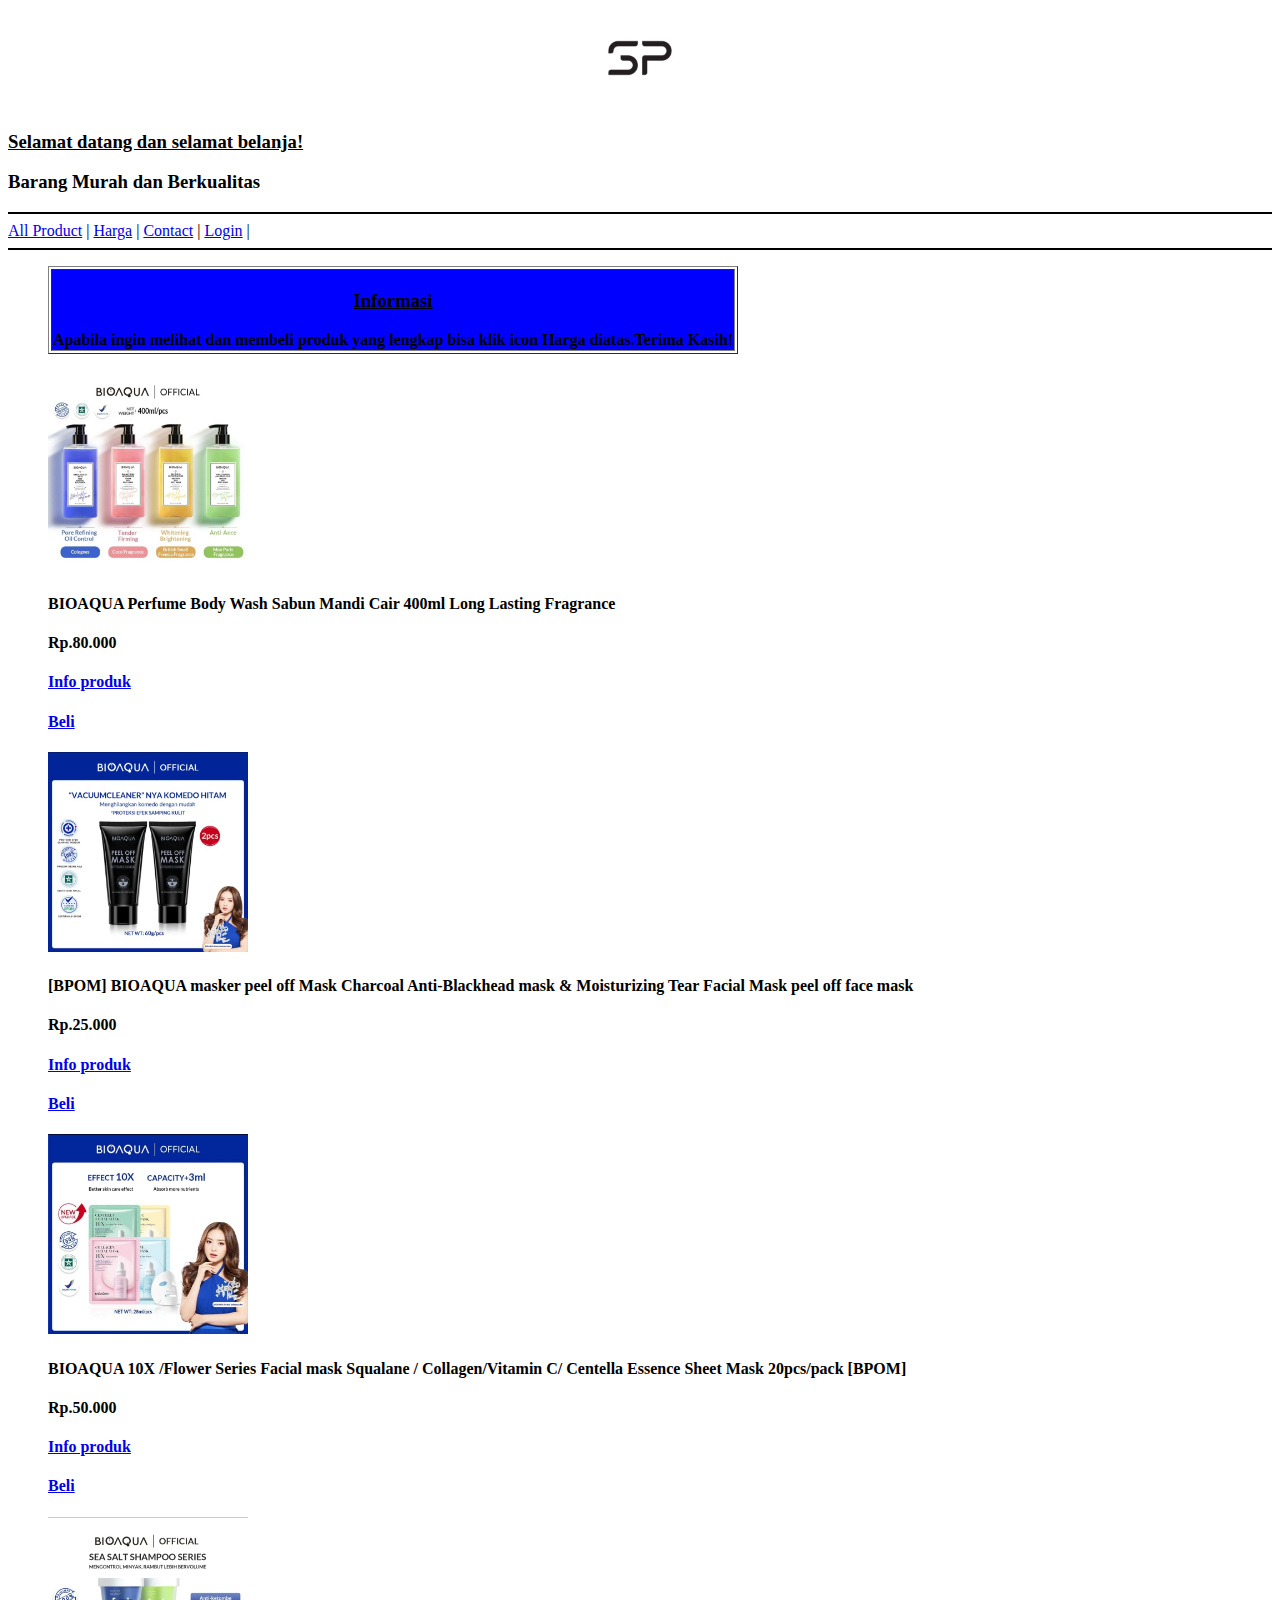
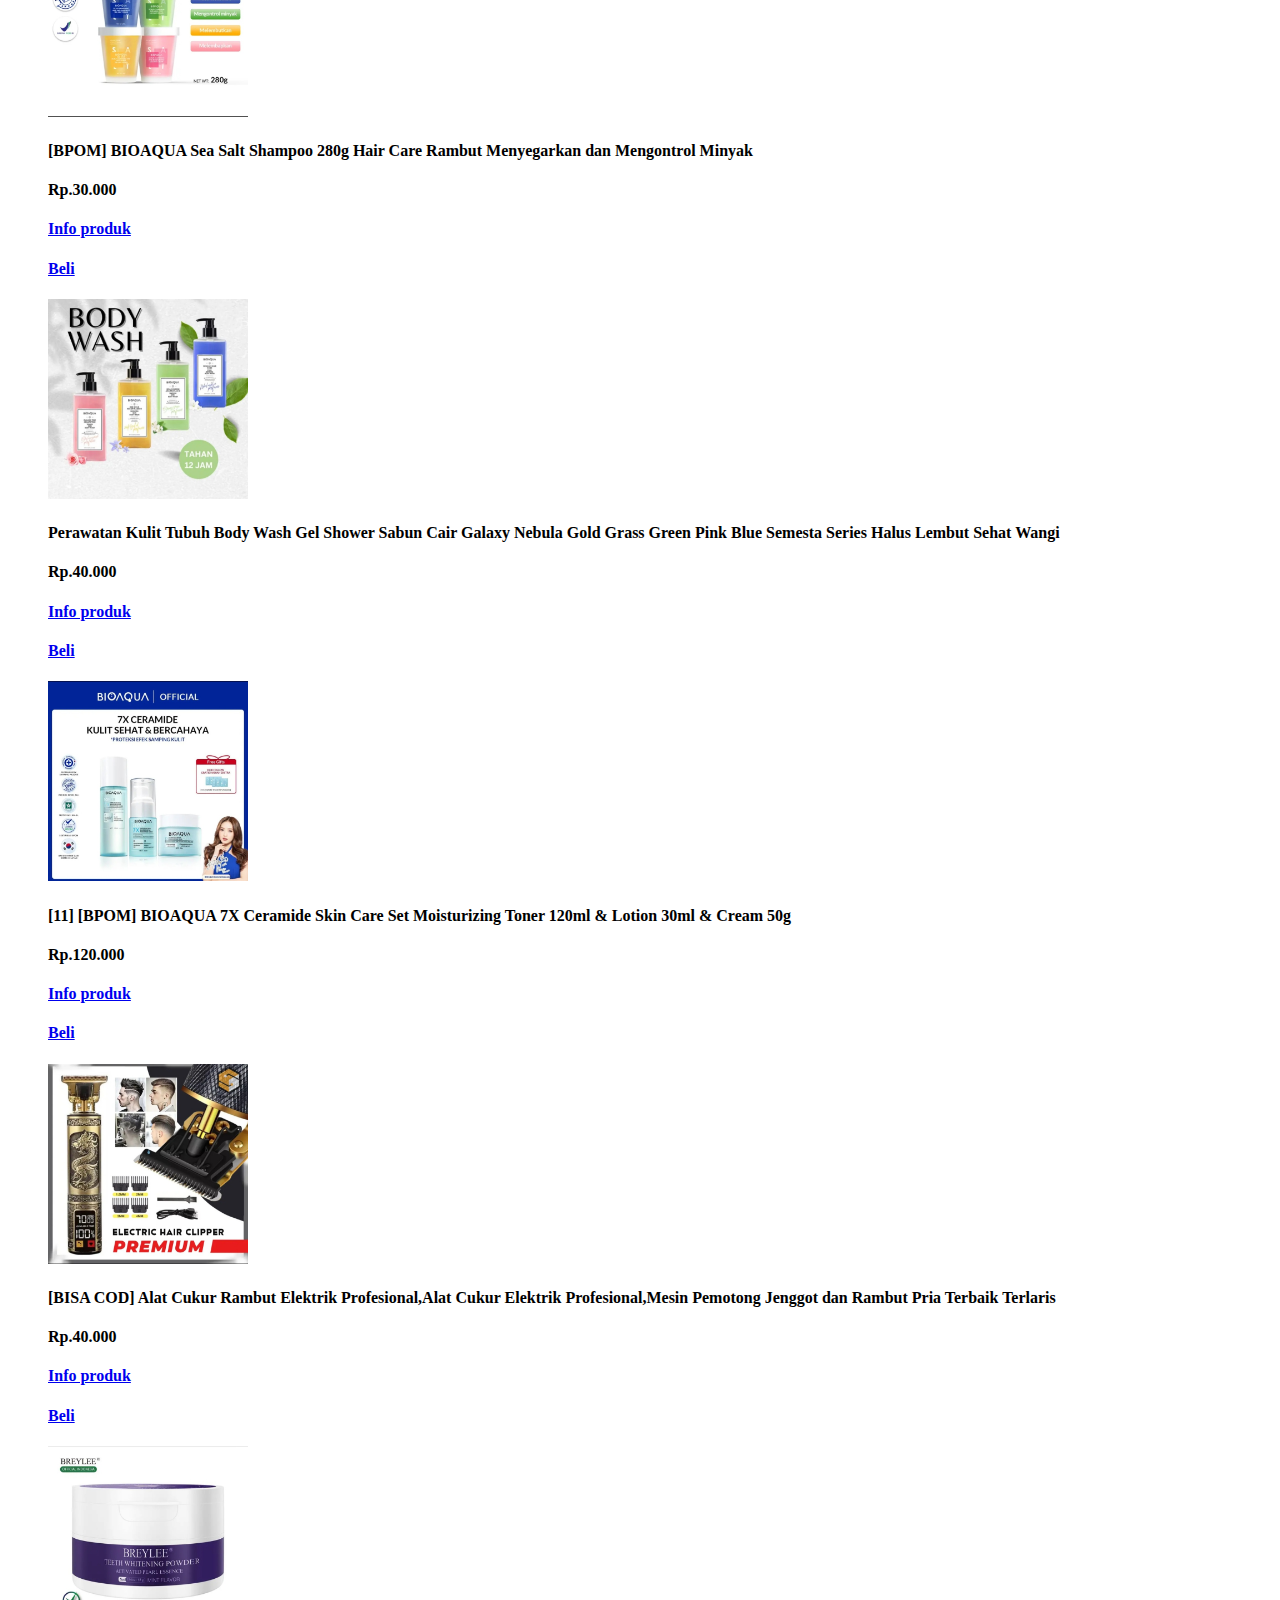
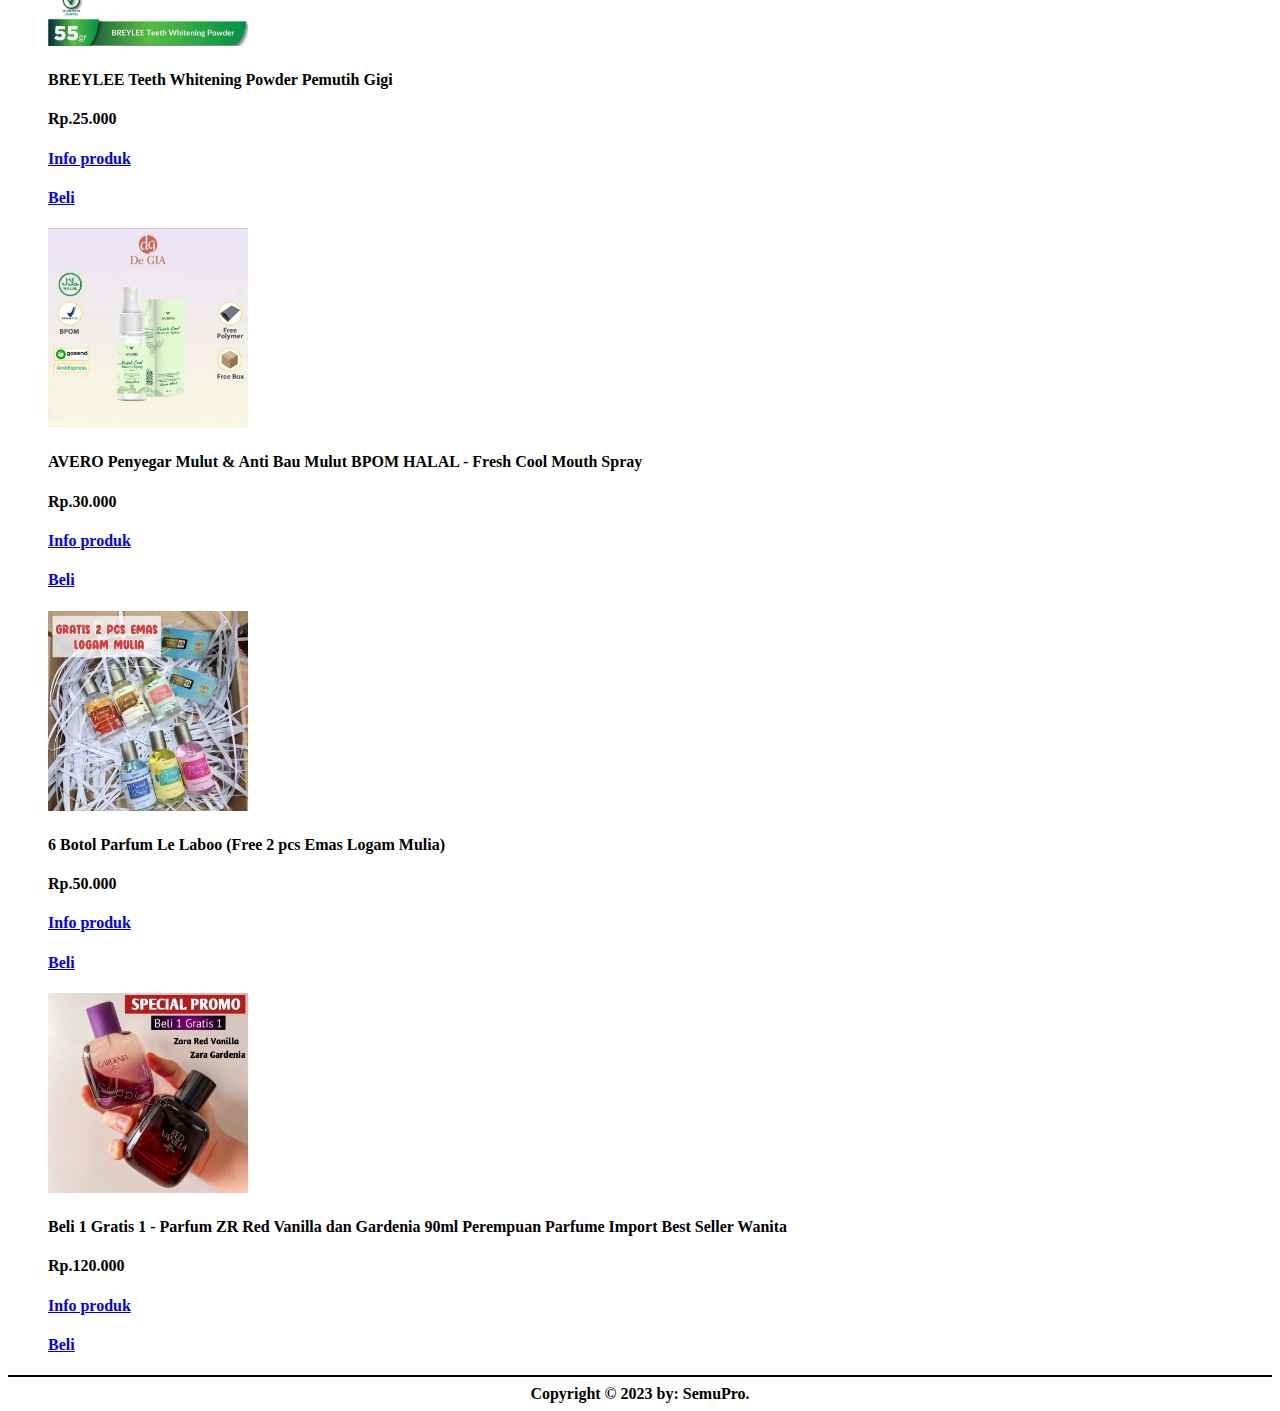
<file: index.html>
<!DOCTYPE html>
<html lang="en">
<head>
    <meta charset="UTF-8">
    <meta http-equiv="X-UA-Compatible" content="IE=edge">
    <meta name="viewport" content="width=device-width, initial-scale=1.0">
    <title>SemuPro</title>
    <link href="logo.jpg" rel="icon">
</head>
<body>
    <center><left><img src="logo.jpg" width="100" height="100" style="border-radius: 50%;"></left></center>
    
</body>
</html>

<!DOCTYPE html>
<html lang="en">
<head>
    <meta charset="UTF-8">
    <meta http-equiv="X-UA-Compatible" content="IE=edge">
    <meta name="viewport" content="width=device-width, initial-scale=1.0">
    <title>SemuPro</title>
    <link rel="stylesheet" href="style.css">
</head>
<body>
    
    <ins><left><h3>Selamat datang dan selamat belanja!</h3></left></ins>
    <h3>Barang Murah dan Berkualitas</h3>
    <hr size="2px" color="black">
    <nav>
        <a href="index.html">All Product</a> |
        <a href="Harga.html">Harga</a> |
        <a href="https://wa.me/6285781382057">Contact</a> |
        <a href="masuk.html">Login</a> |
    <hr size="2px" color="black">
    </nav>
    </html>
    </body>

<!DOCTYPE html>
<html lang="en">
<head>
    <meta charset="UTF-8">
    <meta http-equiv="X-UA-Compatible" content="IE=edge">
    <meta name="viewport" content="width=device-width, initial-scale=1.0">
    <title>SemuPro</title>
</head>
<body>
    <p></p>

    <ul type="circle">
    <table border="1">
        <tr>
            <th colspan="3" bgcolor="blue"><ins><h3>Informasi</h3></ins>
            <div>Apabila ingin melihat dan membeli produk yang lengkap bisa klik icon Harga diatas.Terima Kasih!</div>
            </th>
        </tr>
    </table>

    </ul>

    <p>
    <ul type="circle">

    <img src="gambar1.jpg"width="200" height="200";>
    <h4>BIOAQUA Perfume Body Wash Sabun Mandi Cair 400ml Long Lasting Fragrance</h4>
    <h4>Rp.80.000</h4>
    <a href="https://www.instagram.com/p/Cqzl-wGrDxD/?igshid=YmMyMTA2M2Y="><h4>Info produk</h4></a>
    <a href="https://linktr.ee/semupro"><h4>Beli</h4></a>

    </ul>
    </p>

    <p>
    <ul type="circle">

    <img src="gambar2.jpg"width="200" height="200";>
    <h4>[BPOM] BIOAQUA masker peel off Mask Charcoal Anti-Blackhead mask & Moisturizing Tear Facial Mask peel off face mask</h4>
    <h4>Rp.25.000</h4>
    <a href="https://www.instagram.com/p/CrDEKpLrjzc/?utm_source=ig_web_copy_link"><h4>Info produk</h4></a>
    <a href="https://linktr.ee/semupro"><h4>Beli</h4></a>

    </ul>
    </p>
    
    <p>
    <ul type="circle">
    
    <img src="gambar3.jpg"width="200" height="200";>
    <h4>BIOAQUA 10X /Flower Series Facial mask Squalane / Collagen/Vitamin C/ Centella Essence Sheet Mask 20pcs/pack [BPOM]</h4>
    <h4>Rp.50.000</h4>
    <a href="https://www.instagram.com/p/CrDGXw8rkK9/?utm_source=ig_web_copy_linkk"><h4>Info produk</h4></a>
    <a href="https://linktr.ee/semupro"><h4>Beli</h4></a>    
    
    </ul>
    </p>
    
    <p>
    <ul type="circle">
    
    <img src="gambar4.jpg"width="200" height="200";>
    <h4>[BPOM] BIOAQUA Sea Salt Shampoo 280g Hair Care Rambut Menyegarkan dan Mengontrol Minyak</h4>
    <h4>Rp.30.000</h4>
    <a href="https://www.instagram.com/p/CrDHOTTronc/?utm_source=ig_web_copy_link"><h4>Info produk</h4></a>
    <a href="https://linktr.ee/semupro"><h4>Beli</h4></a>

    </ul>
    </p>
    
    <p>
    <ul type="circle">

    <img src="gambar5.jpg"width="200" height="200";>
    <h4>Perawatan Kulit Tubuh Body Wash Gel Shower Sabun Cair Galaxy Nebula Gold Grass Green Pink Blue Semesta Series Halus Lembut Sehat Wangi</h4>
    <h4>Rp.40.000</h4>
    <a href="https://www.instagram.com/p/CrDIfnDrk7Y/?utm_source=ig_web_copy_link"><h4>Info produk</h4></a>
    <a href="https://linktr.ee/semupro"><h4>Beli</h4></a>

    </ul>
    </p>
    
    <p>
    <ul type="circle">

    <img src="gambar6.jpg"width="200" height="200";>
    <h4>[11] [BPOM] BIOAQUA 7X Ceramide Skin Care Set Moisturizing Toner 120ml & Lotion 30ml & Cream 50g</h4>
    <h4>Rp.120.000</h4>
    <a href="https://www.instagram.com/p/CrDL79pOPRb/?utm_source=ig_web_copy_link"><h4>Info produk</h4></a>
    <a href="https://linktr.ee/semupro"><h4>Beli</h4></a>

    </ul>
    </p>
    
    <p>
    <ul type="circle">

    <img src="gambar7.jpg"width="200" height="200";>
    <h4>[BISA COD] Alat Cukur Rambut Elektrik Profesional,Alat Cukur Elektrik Profesional,Mesin Pemotong Jenggot dan Rambut Pria Terbaik Terlaris</h4>
    <h4>Rp.40.000</h4>
    <a href="https://www.instagram.com/p/CrfcfWMuwBf/?utm_source=ig_web_copy_link"><h4>Info produk</h4></a>
    <a href="https://linktr.ee/semupro"><h4>Beli</h4></a>
    
    </ul>
    </p>
    
    <p>
    <ul type="circle">

    <img src="gambar8.jpg"width="200" height="200";>
    <h4>BREYLEE Teeth Whitening Powder Pemutih Gigi</h4>
    <h4>Rp.25.000</h4>
    <a href="https://www.instagram.com/p/CrfddQ9OVj7/?utm_source=ig_web_copy_link"><h4>Info produk</h4></a>
    <a href="https://linktr.ee/semupro"><h4>Beli</h4></a>

    </ul>
    </p>
    
    <p>
    <ul type="circle">

    <img src="gambar9.jpg"width="200" height="200";>
    <h4>AVERO Penyegar Mulut & Anti Bau Mulut BPOM HALAL - Fresh Cool Mouth Spray</h4>
    <h4>Rp.30.000</h4>
    <a href="https://www.instagram.com/p/CrffHbkOAXL/?utm_source=ig_web_copy_link"><h4>Info produk</h4></a>
    <a href="https://linktr.ee/semupro"><h4>Beli</h4></a>
    
    </ul>
    </p>
    
    <p>
    <ul type="circle">

    <img src="gambar10.jpg"width="200" height="200";>
    <h4>6 Botol Parfum Le Laboo (Free 2 pcs Emas Logam Mulia)</h4>
    <h4>Rp.50.000</h4>
    <a href="https://www.instagram.com/p/CrfgkiLu2wG/?utm_source=ig_web_copy_link"><h4>Info produk</h4></a>
    <a href="https://linktr.ee/semupro"><h4>Beli</h4></a>
    
    </ul>
    </p>

    <p>
    <ul type="circle">

    <img src="gambar11.jpg"width="200" height="200";>
    <h4>Beli 1 Gratis 1 - Parfum ZR Red Vanilla dan Gardenia 90ml Perempuan Parfume Import Best Seller Wanita</h4>
    <h4>Rp.120.000</h4>
    <a href="https://www.instagram.com/p/Crfhws_uc0c/?utm_source=ig_web_copy_link"><h4>Info produk</h4></a>
    <a href="https://linktr.ee/semupro"><h4>Beli</h4></a>

    </ul>
    </p>

</body>
</html>



        <hr size="2px" color="black">
<body>
    <b><center>Copyright &copy; 2023 by: SemuPro.</center></b>
</body>
</html>
</file>
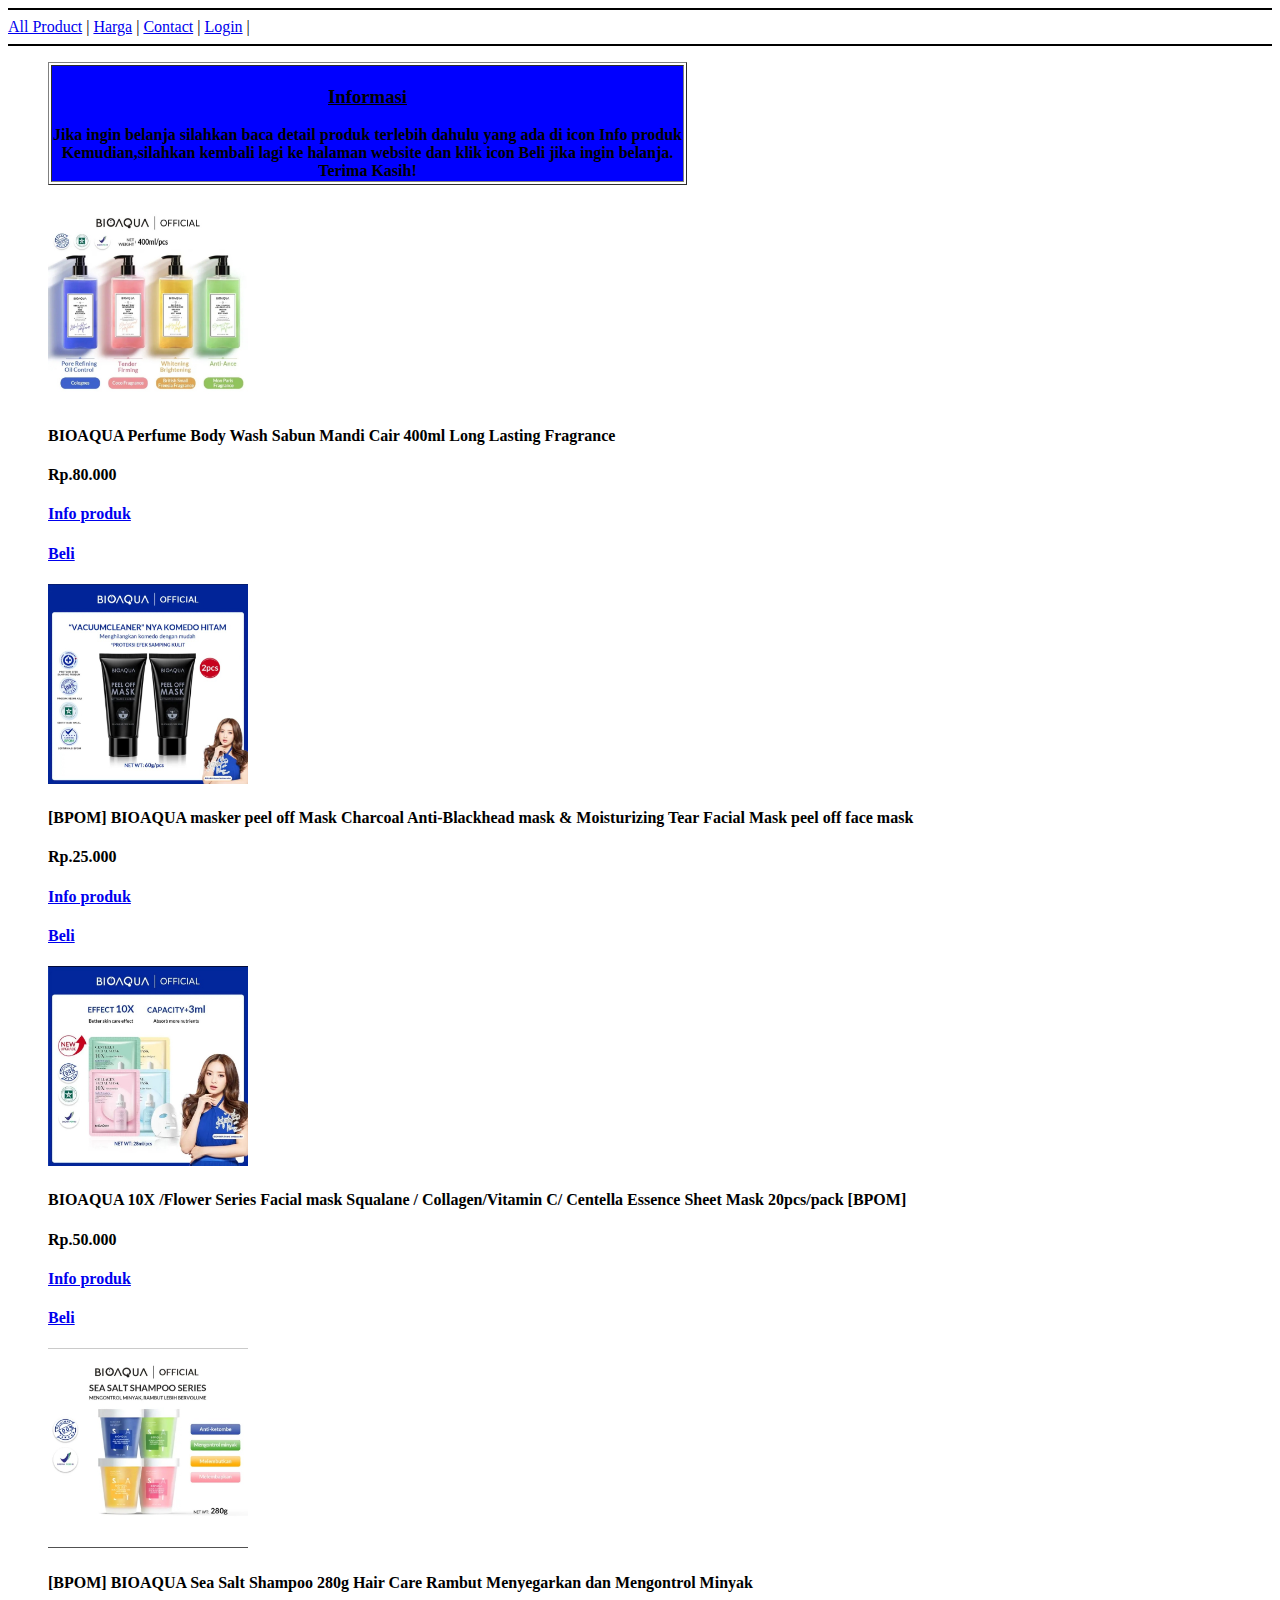
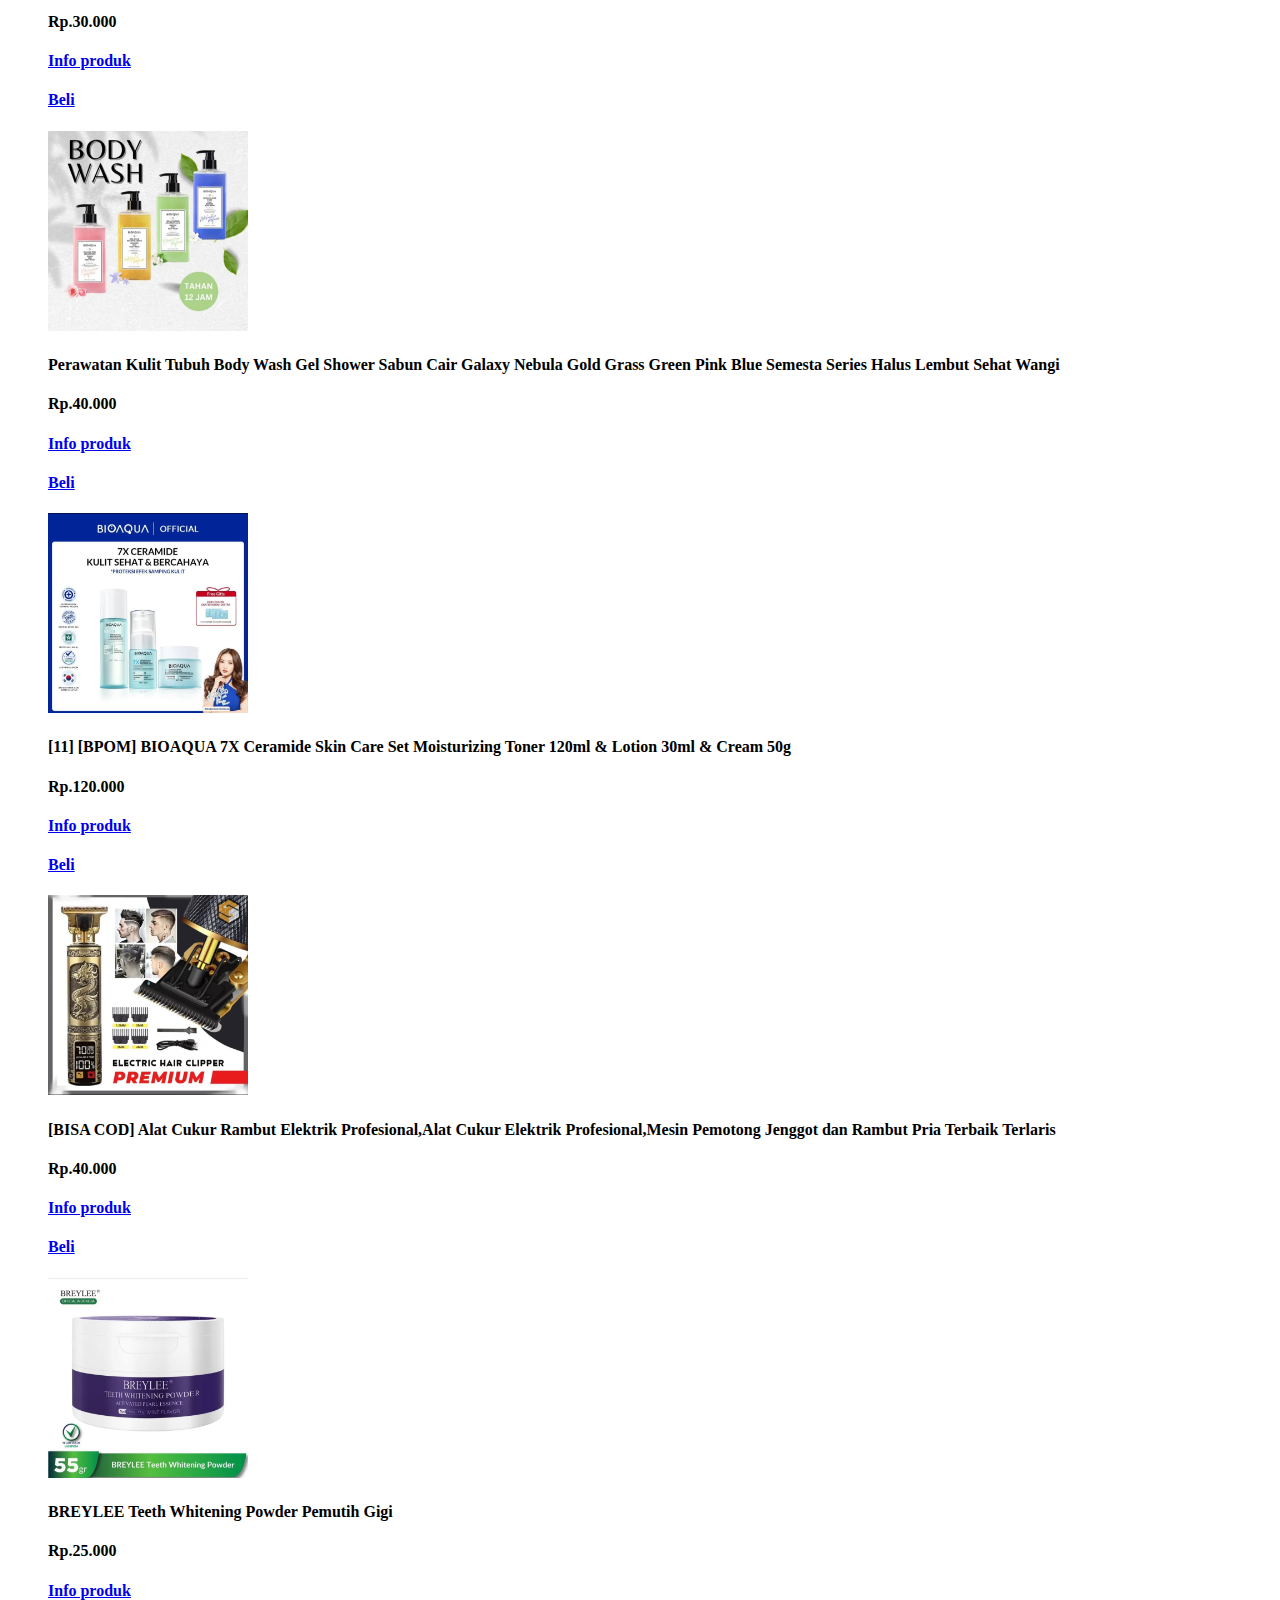
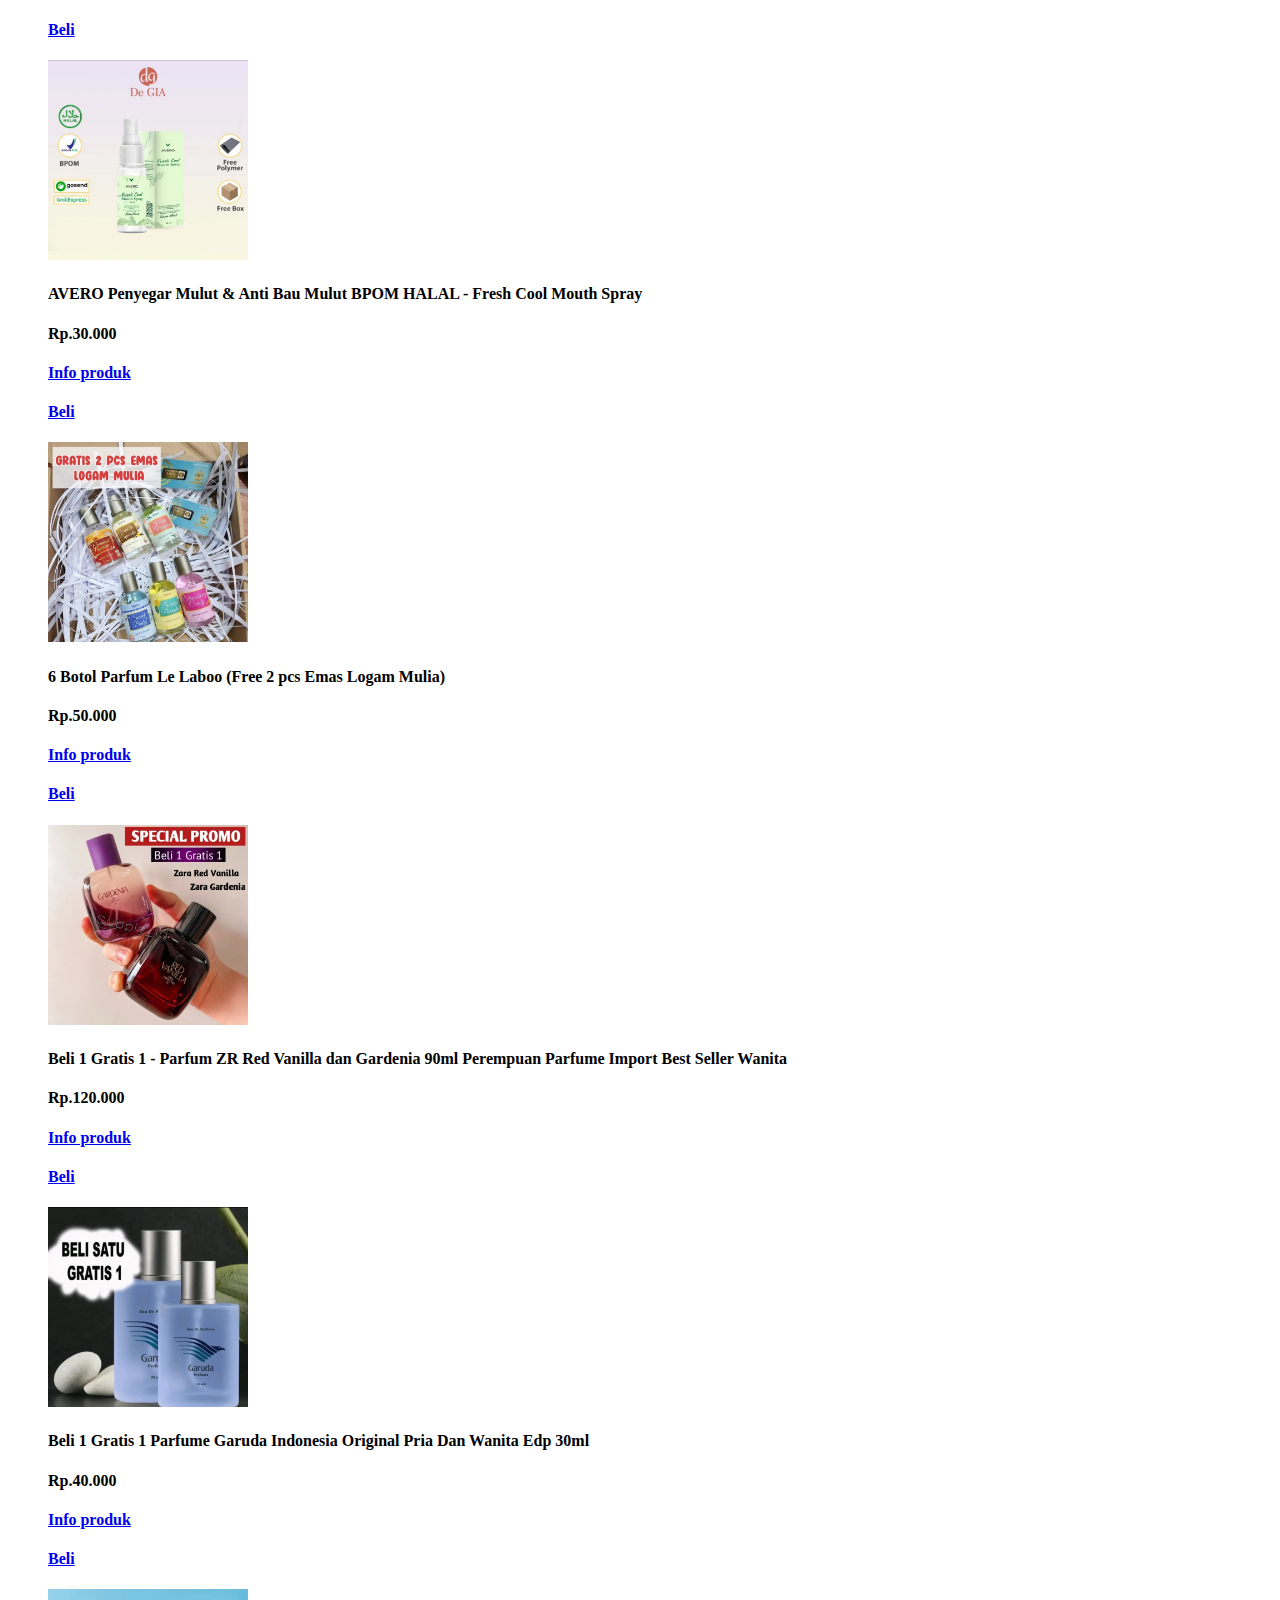
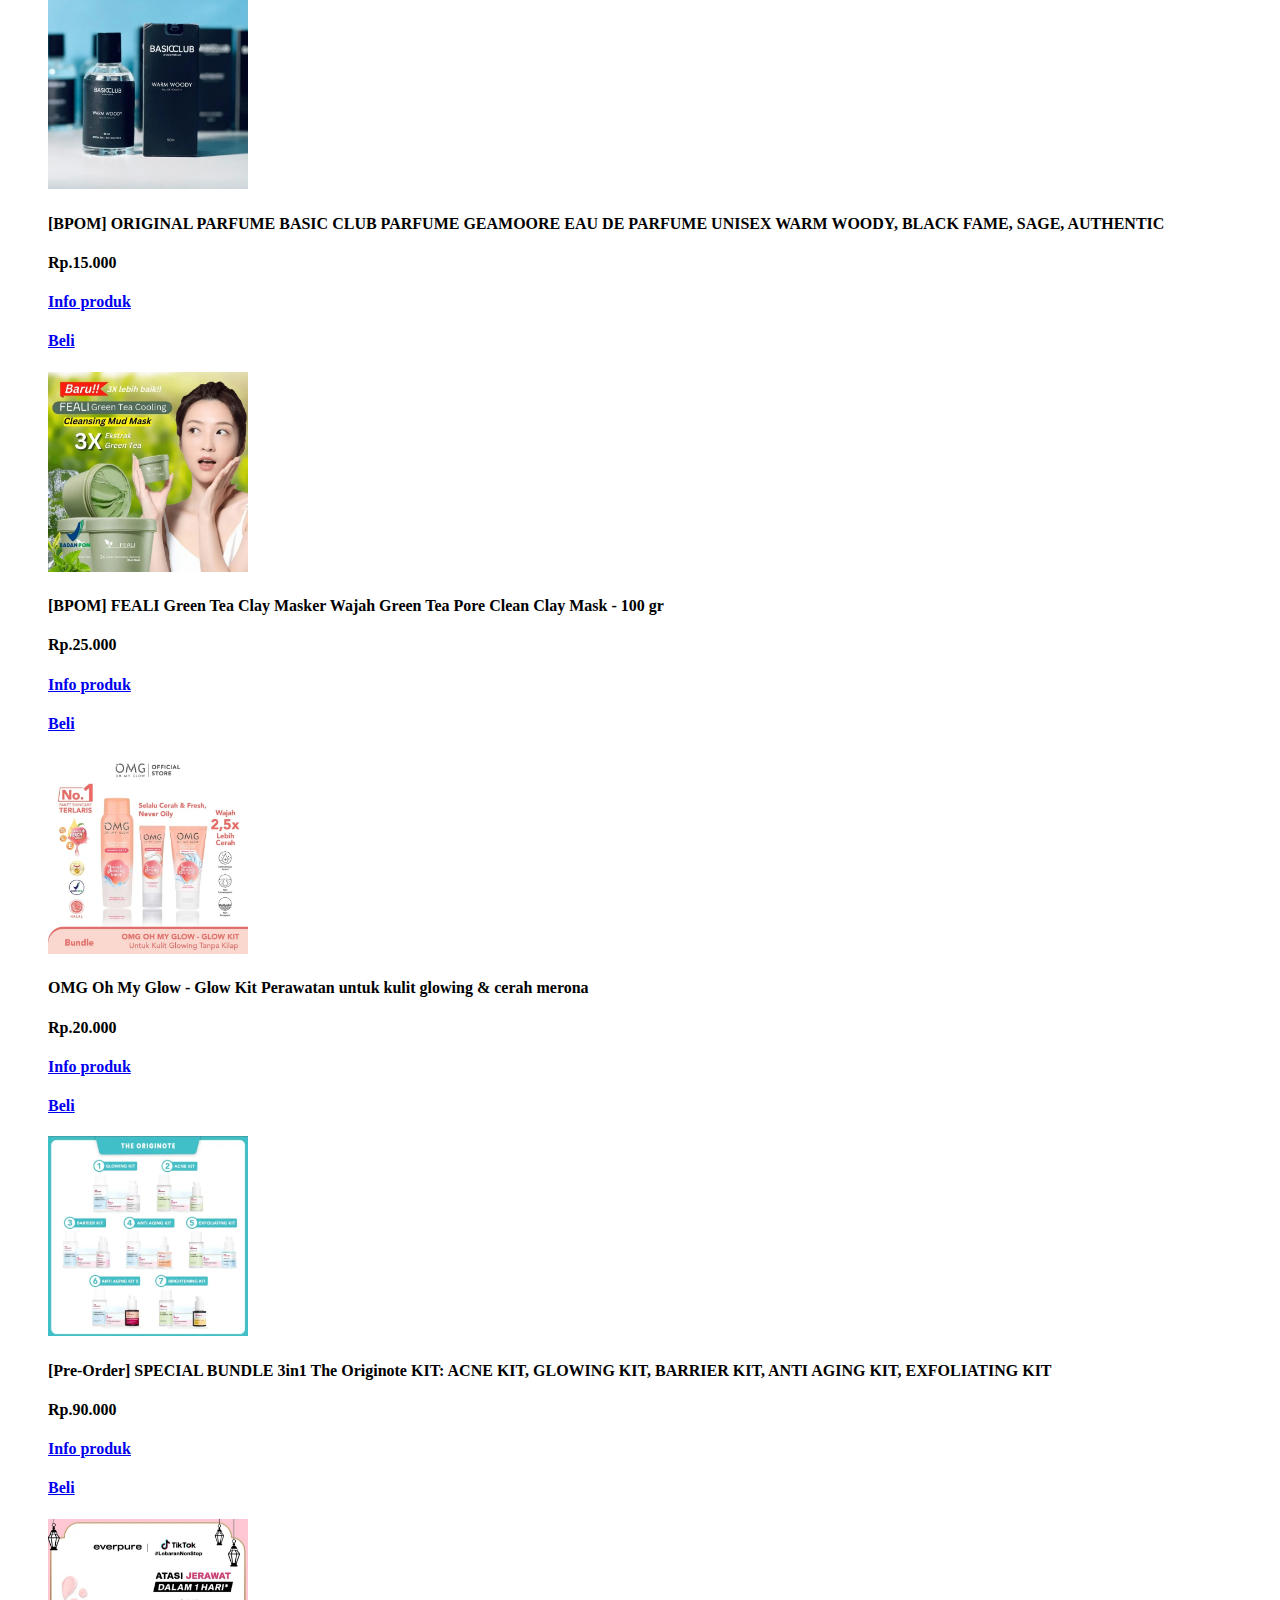
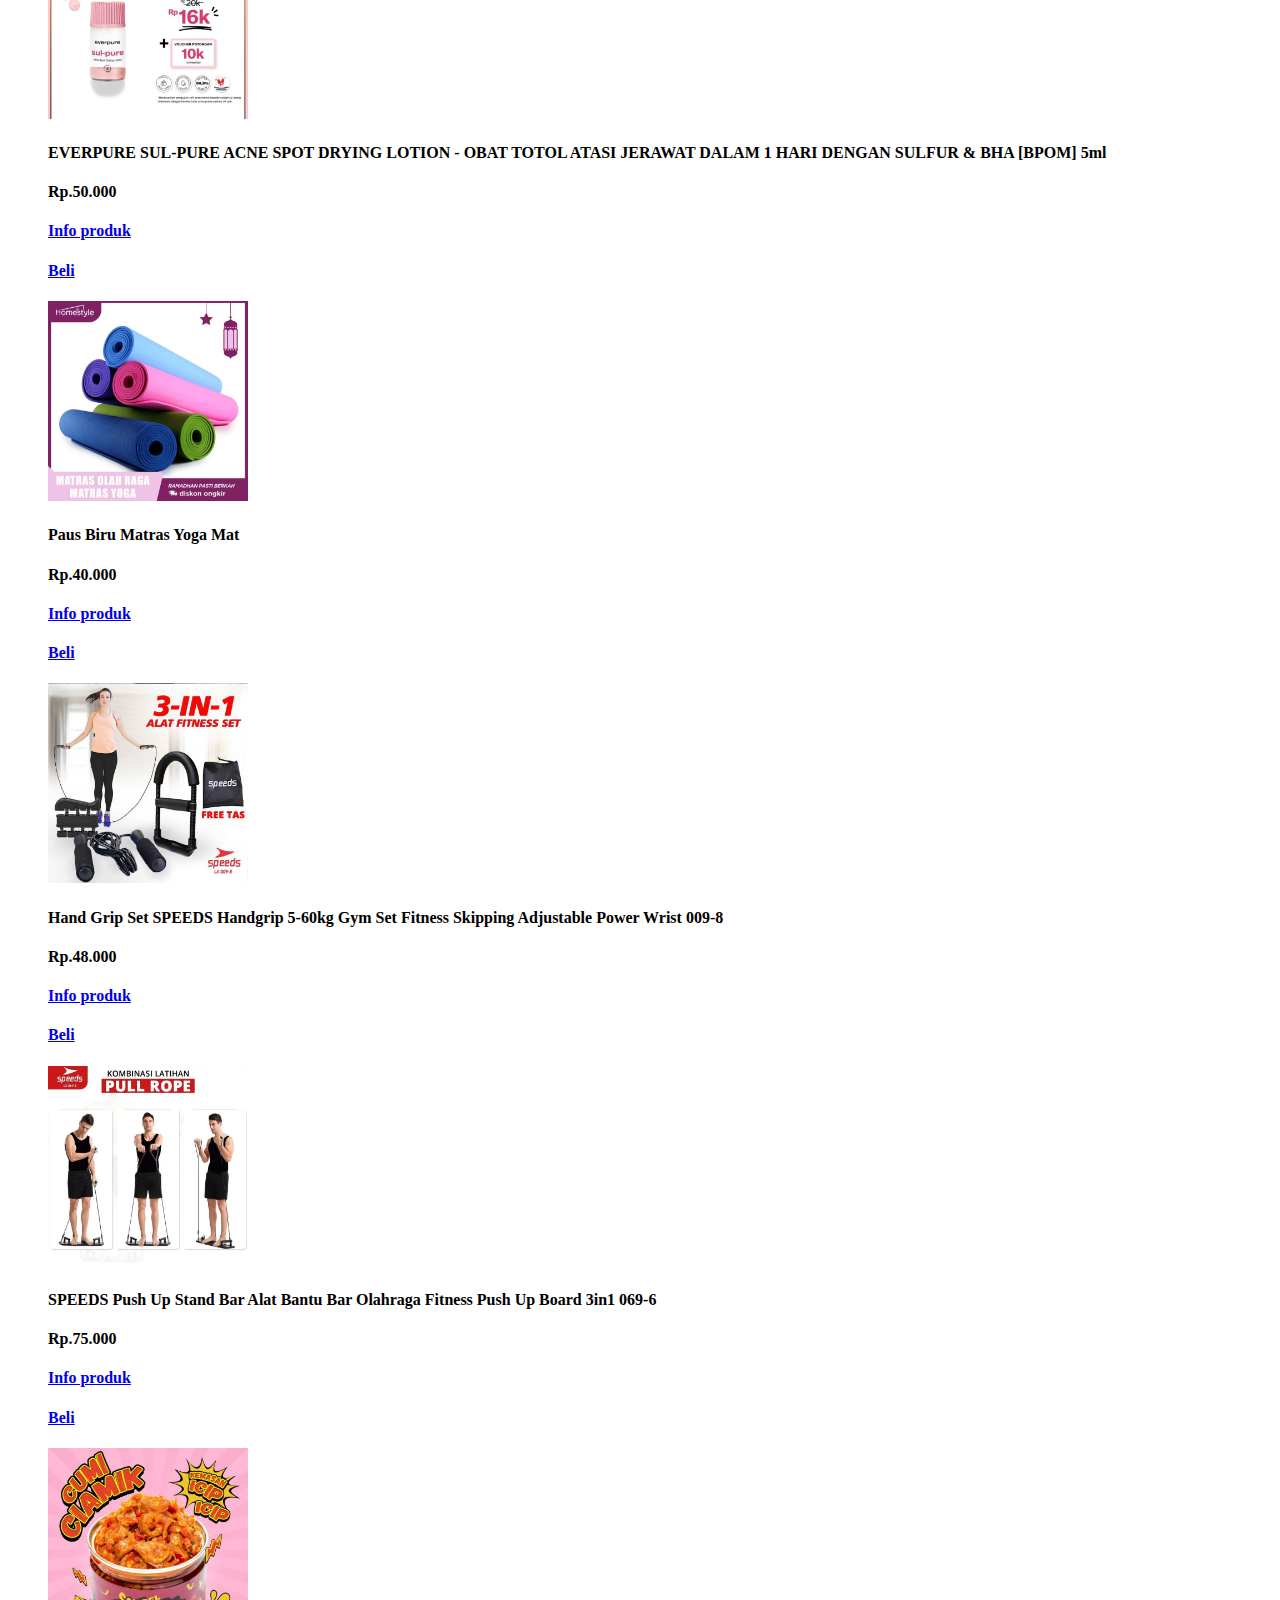
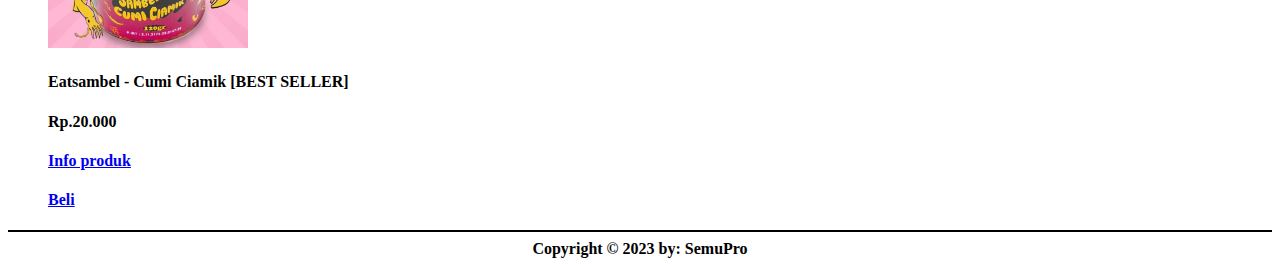
<file: Harga.html>
<!DOCTYPE html>
<html lang="en">

<head>
    <meta charset="UTF-8">
    <meta name="viewport" content="width=device-width, initial-scale=1.0">
    <title>Harga</title>
</head>

<body>
    <hr size="2px" color="black">

    <nav>
        <a href="index.html">All Product</a> |
        <a href="Harga.html">Harga</a> |
        <a href="https://wa.me/6285781382057">Contact</a> |
        <a href="masuk.html">Login</a> |

    </nav>

    <hr size="2px" color="black">

</body>

<!DOCTYPE html>
<html lang="en">
<head>
    <meta charset="UTF-8">
    <meta http-equiv="X-UA-Compatible" content="IE=edge">
    <meta name="viewport" content="width=device-width, initial-scale=1.0">
    <title>List Products</title>
</head>
<body>

    <p></p>

    <ul type="circle">
    <table border="1">
        <tr>
            <th colspan="3" bgcolor="blue"><ins><h3>Informasi</h3></ins>
            <div>Jika ingin belanja silahkan baca detail produk terlebih dahulu yang ada di icon Info produk</div>
            <div>Kemudian,silahkan kembali lagi ke halaman website dan klik icon Beli jika ingin belanja.</div>
            <div>Terima Kasih!</div>
            </th>
        </tr>
    </table>

    </ul>

    <p>
    <ul type="circle">

    <img src="gambar1.jpg"width="200" height="200";>
    <h4>BIOAQUA Perfume Body Wash Sabun Mandi Cair 400ml Long Lasting Fragrance</h4>
    <h4>Rp.80.000</h4>
    <a href="https://www.instagram.com/p/Cqzl-wGrDxD/?igshid=YmMyMTA2M2Y="><h4>Info produk</h4></a>
    <a href="https://linktr.ee/semupro"><h4>Beli</h4></a>

    </ul>
    </p>

    <p>
    <ul type="circle">

    <img src="gambar2.jpg"width="200" height="200";>
    <h4>[BPOM] BIOAQUA masker peel off Mask Charcoal Anti-Blackhead mask & Moisturizing Tear Facial Mask peel off face mask</h4>
    <h4>Rp.25.000</h4>
    <a href="https://www.instagram.com/p/CrDEKpLrjzc/?utm_source=ig_web_copy_link"><h4>Info produk</h4></a>
    <a href="https://linktr.ee/semupro"><h4>Beli</h4></a>
    
    </ul>
    </p>

    <p>
    <ul type="circle">

    <img src="gambar3.jpg"width="200" height="200";>
    <h4>BIOAQUA 10X /Flower Series Facial mask Squalane / Collagen/Vitamin C/ Centella Essence Sheet Mask 20pcs/pack [BPOM]</h4>
    <h4>Rp.50.000</h4>
    <a href="https://www.instagram.com/p/CrDGXw8rkK9/?utm_source=ig_web_copy_linkk"><h4>Info produk</h4></a>
    <a href="https://linktr.ee/semupro"><h4>Beli</h4></a>

    </ul>
    </p>

    <p>
    <ul type="circle">

    <img src="gambar4.jpg"width="200" height="200";>
    <h4>[BPOM] BIOAQUA Sea Salt Shampoo 280g Hair Care Rambut Menyegarkan dan Mengontrol Minyak</h4>
    <h4>Rp.30.000</h4>
    <a href="https://www.instagram.com/p/CrDHOTTronc/?utm_source=ig_web_copy_link"><h4>Info produk</h4></a>
    <a href="https://linktr.ee/semupro"><h4>Beli</h4></a>
    
    </ul>
    </p>

    <p>
    <ul type="circle">

    <img src="gambar5.jpg"width="200" height="200";>
    <h4>Perawatan Kulit Tubuh Body Wash Gel Shower Sabun Cair Galaxy Nebula Gold Grass Green Pink Blue Semesta Series Halus Lembut Sehat Wangi</h4>
    <h4>Rp.40.000</h4>
    <a href="https://www.instagram.com/p/CrDIfnDrk7Y/?utm_source=ig_web_copy_link"><h4>Info produk</h4></a>
    <a href="https://linktr.ee/semupro"><h4>Beli</h4></a>

    </ul>
    </p>

    <p>
    <ul type="circle">

    <img src="gambar6.jpg"width="200" height="200";>
    <h4>[11] [BPOM] BIOAQUA 7X Ceramide Skin Care Set Moisturizing Toner 120ml & Lotion 30ml & Cream 50g</h4>
    <h4>Rp.120.000</h4>
    <a href="https://www.instagram.com/p/CrDL79pOPRb/?utm_source=ig_web_copy_link"><h4>Info produk</h4></a>
    <a href="https://linktr.ee/semupro"><h4>Beli</h4></a>

    </ul>
    </p>

    <p>
    <ul type="circle">

    <img src="gambar7.jpg"width="200" height="200";>
    <h4>[BISA COD] Alat Cukur Rambut Elektrik Profesional,Alat Cukur Elektrik Profesional,Mesin Pemotong Jenggot dan Rambut Pria Terbaik Terlaris</h4>
    <h4>Rp.40.000</h4>
    <a href="https://www.instagram.com/p/CrfcfWMuwBf/?utm_source=ig_web_copy_link"><h4>Info produk</h4></a>
    <a href="https://linktr.ee/semupro"><h4>Beli</h4></a>
    
    </ul>
    </p>
    
    <p>
    <ul type="circle">

    <img src="gambar8.jpg"width="200" height="200";>
    <h4>BREYLEE Teeth Whitening Powder Pemutih Gigi</h4>
    <h4>Rp.25.000</h4>
    <a href="https://www.instagram.com/p/CrfddQ9OVj7/?utm_source=ig_web_copy_link"><h4>Info produk</h4></a>
    <a href="https://linktr.ee/semupro"><h4>Beli</h4></a>

    </ul>
    </p>

    <p>
    <ul type="circle">

    <img src="gambar9.jpg"width="200" height="200";>
    <h4>AVERO Penyegar Mulut & Anti Bau Mulut BPOM HALAL - Fresh Cool Mouth Spray</h4>
    <h4>Rp.30.000</h4>
    <a href="https://www.instagram.com/p/CrffHbkOAXL/?utm_source=ig_web_copy_link"><h4>Info produk</h4></a>
    <a href="https://linktr.ee/semupro"><h4>Beli</h4></a>
    
    </ul>
    </p>

    <p>
    <ul type="circle">

    <img src="gambar10.jpg"width="200" height="200";>
    <h4>6 Botol Parfum Le Laboo (Free 2 pcs Emas Logam Mulia)</h4>
    <h4>Rp.50.000</h4>
    <a href="https://www.instagram.com/p/CrfgkiLu2wG/?utm_source=ig_web_copy_link"><h4>Info produk</h4></a>
    <a href="https://linktr.ee/semupro"><h4>Beli</h4></a>
    
    </ul>
    </p>


    <p>
    <ul type="circle">

    <img src="gambar11.jpg"width="200" height="200";>
    <h4>Beli 1 Gratis 1 - Parfum ZR Red Vanilla dan Gardenia 90ml Perempuan Parfume Import Best Seller Wanita</h4>
    <h4>Rp.120.000</h4>
    <a href="https://www.instagram.com/p/Crfhws_uc0c/?utm_source=ig_web_copy_link"><h4>Info produk</h4></a>
    <a href="https://linktr.ee/semupro"><h4>Beli</h4></a>

    </ul>
    </p>

    <p>
    <ul type="circle">

    <img src="gambar12.jpg"width="200" height="200";>
    <h4>Beli 1 Gratis 1 Parfume Garuda Indonesia Original Pria Dan Wanita Edp 30ml</h4>
    <h4>Rp.40.000</h4>
    <a href="https://www.instagram.com/p/CrfuMMOrAt4/?utm_source=ig_web_copy_link"><h4>Info produk</h4></a>
    <a href="https://linktr.ee/semupro"><h4>Beli</h4></a>

    </ul>
    </p>

    <p>
    <ul type="circle">

    <img src="gambar13.jpg"width="200" height="200";>
    <h4>[BPOM] ORIGINAL PARFUME BASIC CLUB PARFUME GEAMOORE EAU DE PARFUME UNISEX WARM WOODY, BLACK FAME, SAGE, AUTHENTIC</h4>
    <h4>Rp.15.000</h4>
    <a href="https://www.instagram.com/p/Crfv85TrPKD/?utm_source=ig_web_copy_link"><h4>Info produk</h4></a>
    <a href="https://linktr.ee/semupro"><h4>Beli</h4></a>

    </ul>
    </p>

    <p>
    <ul type="circle">

    <img src="gambar14.jpg"width="200" height="200";>
    <h4>[BPOM] FEALI Green Tea Clay Masker Wajah Green Tea Pore Clean Clay Mask - 100 gr</h4>
    <h4>Rp.25.000</h4>
    <a href="https://www.instagram.com/p/CrfxhyyLQXT/?utm_source=ig_web_copy_link"><h4>Info produk</h4></a>
    <a href="https://linktr.ee/semupro"><h4>Beli</h4></a>

    </ul>
    </p>

    <p>
    <ul type="circle">

    <img src="gambar15.jpg"width="200" height="200";>
    <h4>OMG Oh My Glow - Glow Kit Perawatan untuk kulit glowing & cerah merona</h4>
    <h4>Rp.20.000</h4>
    <a href="https://www.instagram.com/p/Crf4qYRrLQ3/?utm_source=ig_web_copy_link"><h4>Info produk</h4></a>
    <a href="https://linktr.ee/semupro"><h4>Beli</h4></a>

    </ul>
    </p>

    <p>
    <ul type="circle">

    <img src="gambar16.jpg"width="200" height="200";>
    <h4>[Pre-Order] SPECIAL BUNDLE 3in1 The Originote KIT: ACNE KIT, GLOWING KIT, BARRIER KIT, ANTI AGING KIT, EXFOLIATING KIT</h4>
    <h4>Rp.90.000</h4>
    <a href="https://www.instagram.com/p/Crf6YMFLELj/?utm_source=ig_web_copy_link"><h4>Info produk</h4></a>
    <a href="https://linktr.ee/semupro"><h4>Beli</h4></a>

    </ul>
    </p>
    
    <p>
    <ul type="circle">
    
    <img src="gambar17.jpg"width="200" height="200";>
    <h4>EVERPURE SUL-PURE ACNE SPOT DRYING LOTION - OBAT TOTOL ATASI JERAWAT DALAM 1 HARI DENGAN SULFUR & BHA [BPOM] 5ml</h4>
    <h4>Rp.50.000</h4>
    <a href="https://www.instagram.com/p/CrkzBBmJoEX/?utm_source=ig_web_copy_link"><h4>Info produk</h4></a>
    <a href="https://linktr.ee/semupro"><h4>Beli</h4></a>
    
    </ul>
    </p>

    <p>
    <ul type="circle">
        
    <img src="gambar18.jpg"width="200" height="200";>
    <h4>Paus Biru Matras Yoga Mat</h4>
    <h4>Rp.40.000</h4>
    <a href="https://www.instagram.com/p/Crk1pmALjCg/?utm_source=ig_web_copy_link"><h4>Info produk</h4></a>
    <a href="https://linktr.ee/semupro"><h4>Beli</h4></a>
        
    </ul>
    </p>

    <p>
    <ul type="circle">
            
    <img src="gambar19.jpg"width="200" height="200";>
    <h4>Hand Grip Set SPEEDS Handgrip 5-60kg Gym Set Fitness Skipping Adjustable Power Wrist 009-8</h4>
    <h4>Rp.48.000</h4>
    <a href="https://www.instagram.com/p/Crk2v50LXp3/?utm_source=ig_web_copy_link"><h4>Info produk</h4></a>
    <a href="https://linktr.ee/semupro"><h4>Beli</h4></a>
            
    </ul>
    </p>

    <p>
    <ul type="circle">
                
    <img src="gambar20.jpg"width="200" height="200";>
    <h4>SPEEDS Push Up Stand Bar Alat Bantu Bar Olahraga Fitness Push Up Board 3in1 069-6</h4>
    <h4>Rp.75.000</h4>
    <a href="https://www.instagram.com/p/Crk6FQerWGv/?utm_source=ig_web_copy_link"><h4>Info produk</h4></a>
    <a href="https://linktr.ee/semupro"><h4>Beli</h4></a>
                
    </ul>
    </p>

    <p>
    <ul type="circle">
                    
    <img src="gambar21.jpg"width="200" height="200";>
    <h4>Eatsambel - Cumi Ciamik [BEST SELLER]</h4>
    <h4>Rp.20.000</h4>
    <a href="https://www.instagram.com/p/Crk-GTUrvbn/?utm_source=ig_web_copy_link"><h4>Info produk</h4></a>
    <a href="https://linktr.ee/semupro"><h4>Beli</h4></a>
                    
    </ul>
    </p>
    
<!DOCTYPE html>
<html lang="en">
<head>
    <meta charset="UTF-8">
    <meta http-equiv="X-UA-Compatible" content="IE=edge">
    <meta name="viewport" content="width=device-width, initial-scale=1.0">
    <title>SemuPro</title>
    </head>
</head>
<body>
    <body style="background-color:rgb(255, 255, 255)"></body>
</body>
</html>


<!DOCTYPE html>
<html lang="en">
<head>
    <meta charset="UTF-8">
    <meta http-equiv="X-UA-Compatible" content="IE=edge">
    <meta name="viewport" content="width=device-width, initial-scale=1.0">
    <title>SemuPro</title>
</head>
<body>
    <hr size="2px" color="black">
</body>
</html>


<!DOCTYPE html>
<html lang="en">
<head>
    <meta charset="UTF-8">
    <meta http-equiv="X-UA-Compatible" content="IE=edge">
    <meta name="viewport" content="width=device-width, initial-scale=1.0">
    <title>SemuPro</title>
</head>
<body>
    <b><center>Copyright &copy; 2023 by: SemuPro</center></b>
</body>
</html>
</file>
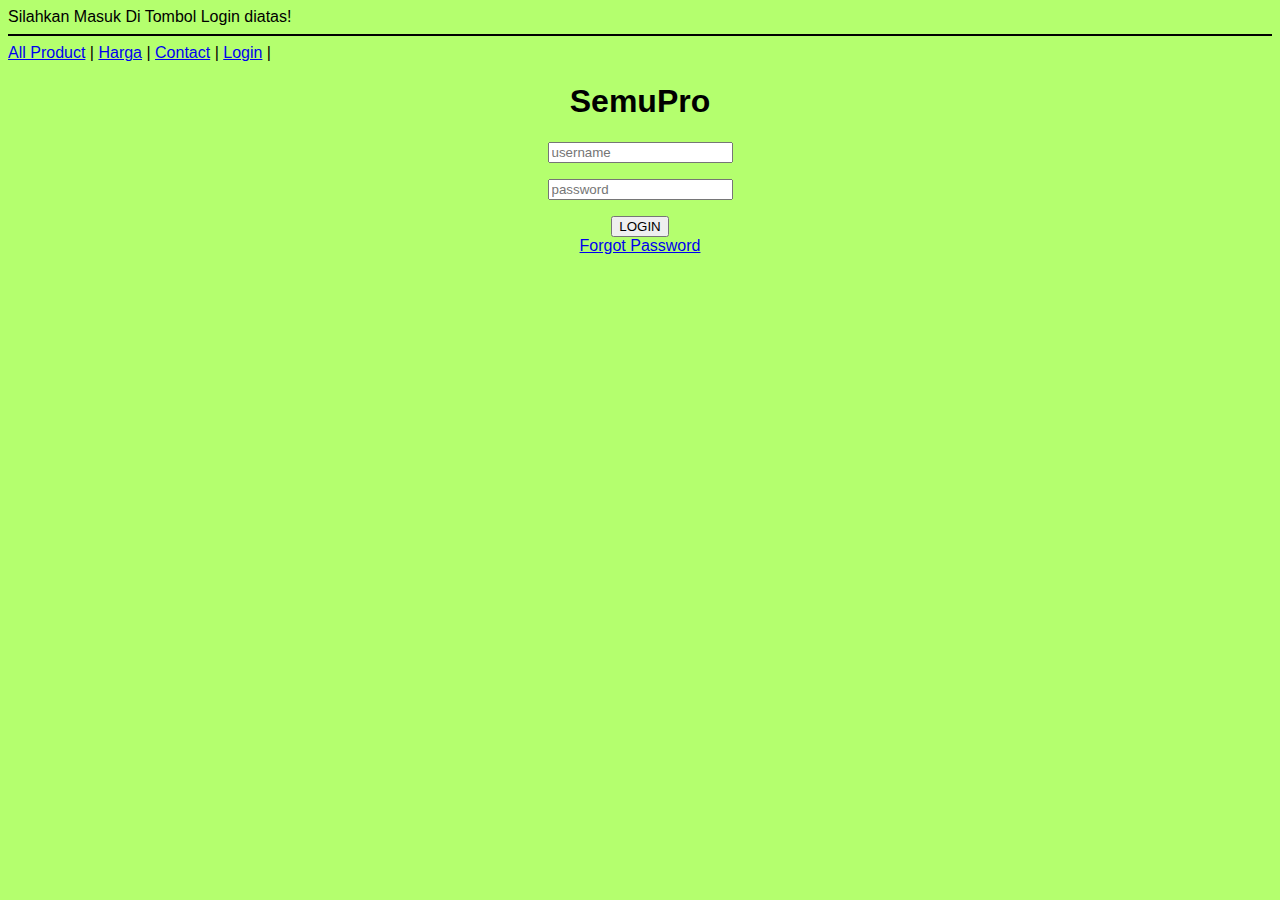
<file: Login.html>
<!DOCTYPE html>
<html lang="en">

<head>
    <meta charset="UTF-8">
    <meta name="viewport" content="width=device-width, initial-scale=1.0">
    <title>More</title>
</head>

<body>
    <left><div>Silahkan Masuk Di Tombol Login diatas!</div></left>
    <hr size="2px" color="black">
    <nav>
        <a href="index.html">All Product</a> |
        <a href="Harga.html">Harga</a> |
        <a href="https://wa.me/6285781382057">Contact</a> |
        <a href="masuk.html">Login</a> |
        
    </nav>
    </html>
    </body>

    <!DOCTYPE html>
    <html lang="en">
    
    <head>
        <meta charset="UTF-8">
        <meta name="viewport" content="width=device-width, initial-scale=1.0">
        <title>Masuk</title>
        <link rel="stylesheet" href="warna.css">
       
        </style>
    </head>
    
    <body>
        <div class="css">
            <form action="">
            
                <center><h1>SemuPro</h1></center>
                <center><input type="email" placeholder="username"><br><p></p></center>
                <center><input type="password" placeholder="password"><br><p></p></center>
                <center><button>LOGIN</button></center>
                <div class="links">
                    <center><a href="a">Forgot Password</a></center>
                
                </div>
            </form>   
        </div>
            
    </body>
    </html>
    
    <!DOCTYPE html>
    <html lang="en">
    
    <head>
        <meta charset="UTF-8">
        <meta name="viewport" content="width=device-width, initial-scale=1.0">
        <title>Masuk</title>
        <link rel="stylesheet" href="warna.css">
       
        </style>
    </head>
    
    <!DOCTYPE html>
    <html lang="en">
    <head>
        <meta charset="UTF-8">
        <meta http-equiv="X-UA-Compatible" content="IE=edge">
        <meta name="viewport" content="width=device-width, initial-scale=1.0">
        <title>warna</title>
    </head>
    <body>
        
        <body style="background-color:rgba(147, 255, 47, 0.699)"></body>
        
    </body>
    </html>
</file>
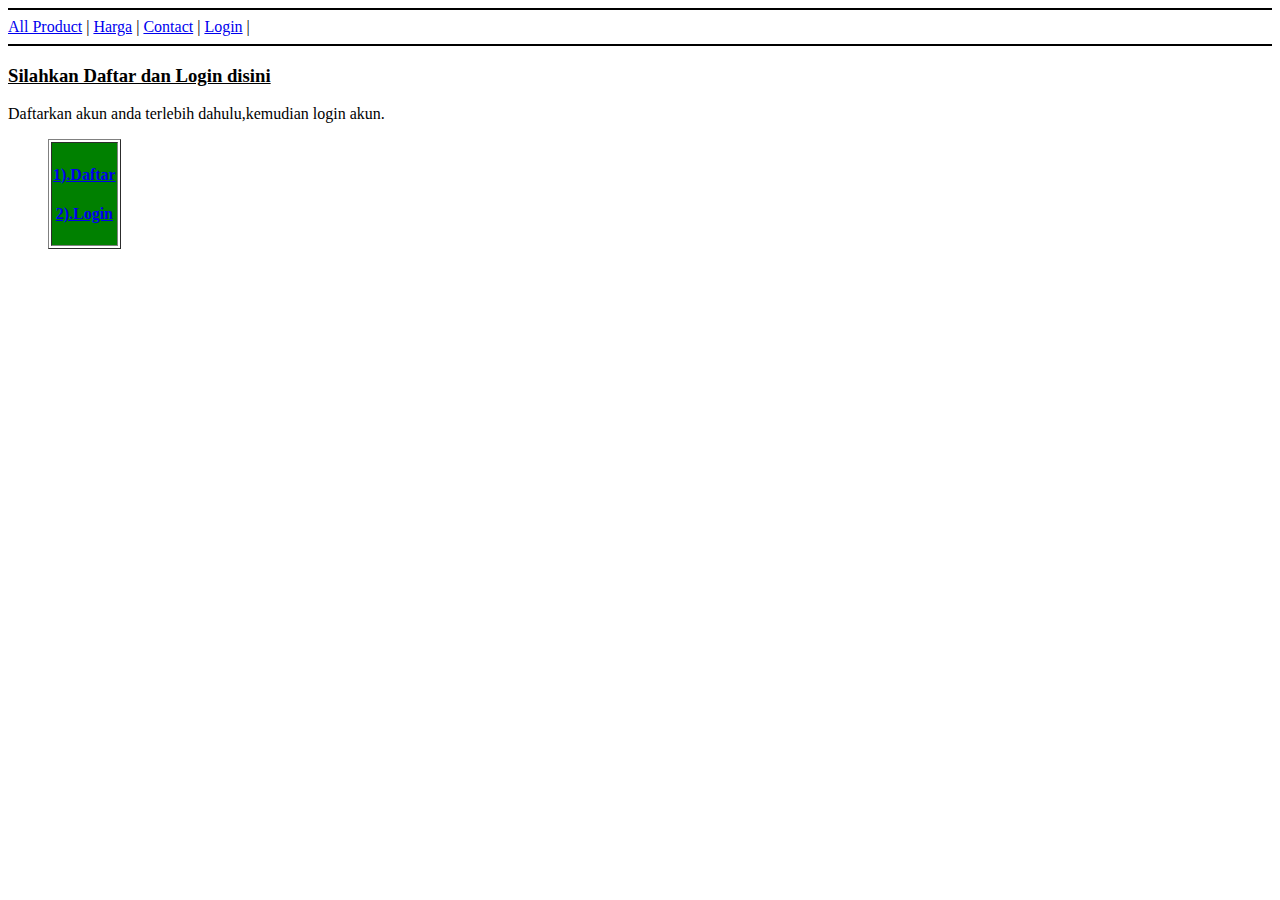
<file: masuk.html>
<!DOCTYPE html>
<html lang="en">
<head>
    <meta charset="UTF-8">
    <meta http-equiv="X-UA-Compatible" content="IE=edge">
    <meta name="viewport" content="width=device-width, initial-scale=1.0">
    <title>SemuPro</title>
    <link rel="stylesheet" href="style.css">
</head>
<body>
    
    <hr size="2px" color="black">
    <nav>
        <a href="index.html">All Product</a> |
        <a href="Harga.html">Harga</a> |
        <a href="https://wa.me/6285781382057">Contact</a> |
        <a href="masuk.html">Login</a> |
    <hr size="2px" color="black">
    </nav>
    </html>
    </body>

    <!DOCTYPE html>
    <html lang="en">
    <head>
        <meta charset="UTF-8">
        <meta http-equiv="X-UA-Compatible" content="IE=edge">
        <meta name="viewport" content="width=device-width, initial-scale=1.0">
        <title>SemuPro</title>
    </head>
    <body>
        <p></p>
        <th>
        <ins><left><h3>Silahkan Daftar dan Login disini</h3></left></ins>
        <div>Daftarkan akun anda terlebih dahulu,kemudian login akun.</div>
        <ul type="circle">
        <table border="1">
            <tr>
            <th colspan="3" bgcolor="green"><a href="https://bit.ly/daftarakunpribadi"><h4>1).Daftar</h4></a>
            <a href="https://bit.ly/masuksegera"><h4>2).Login</h4></a>
            </th>
        </tr>
    </table>
    
            </ul>
    </nav>
    </html>
    </body>
</file>
<file: style.css>
body{
    background-color : rgb(255, 255, 255);
    background-repeat: repeat-x;
}
</file>
<file: warna.css>
body{
    font-family: 'Open-Sans', sans-serif;
    background: #031829;
}

h1{
    text-align: center;
    text-transform: 300;
}

.tulisan_login{
    text-align: center;
    text-transform: uppercase;
}

.kotak_login{
    width: 350px;
    background: #32acff;
    margin: 80px auto;
    padding: 30px 20px;
}

label{
    font-size: 12pt;
    color: #f5d938;
}

.form_login{
    box-sizing: border-box;
    width: 100%;
    padding: 10px;
    font-size: 11pt;
    margin-bottom: 20px;
    margin-top: 10px;
}

.tombol_login{
    background: #f49320;
    color: #ffff;
    font-size: 11pt;
    width: 100%;
    border: none;
    border-radius: 3px;
    padding: 10px 20px;
    cursor: pointer;
}
</file>
